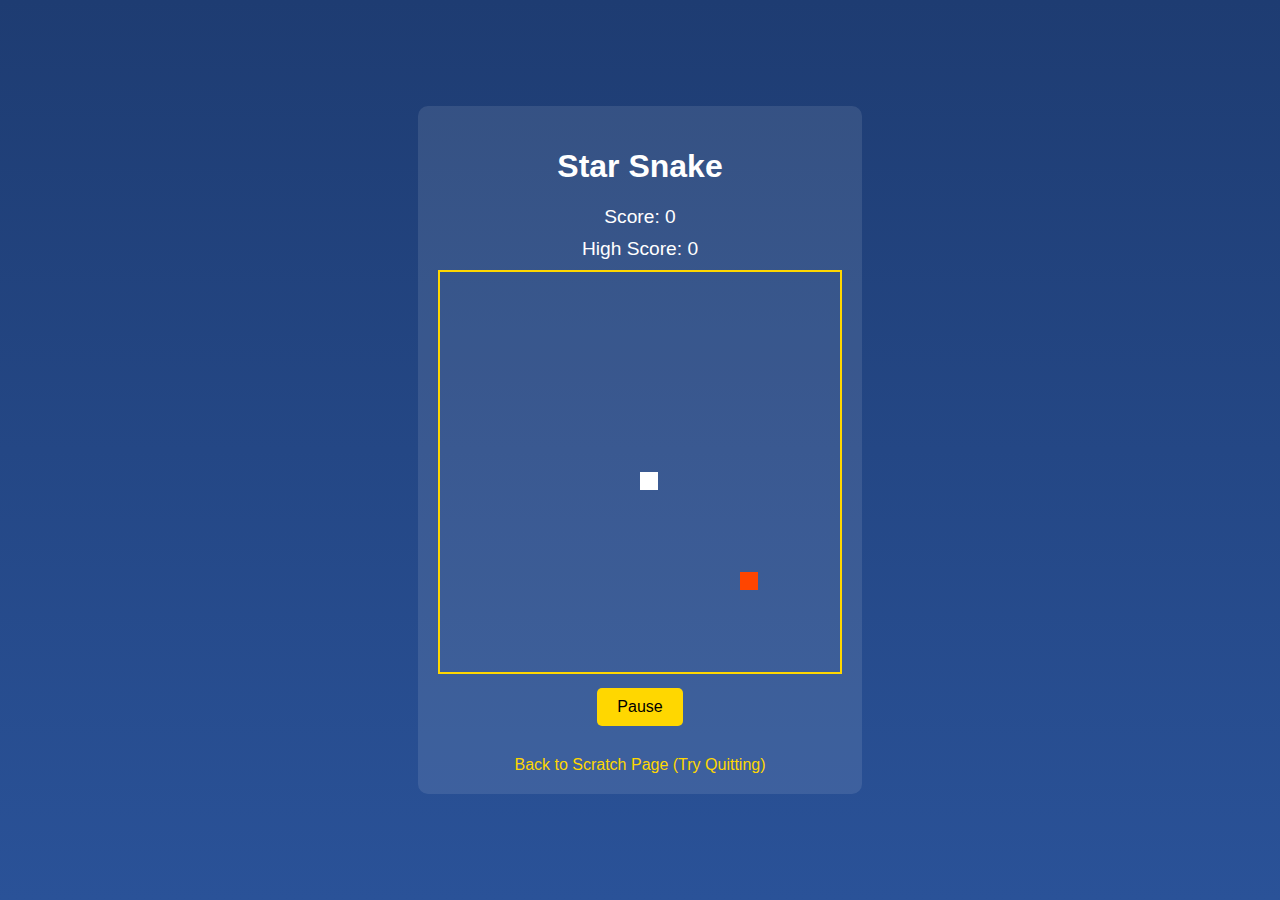
<file: webapp.html>
<!DOCTYPE html>
<html lang="en">
<head>
    <meta charset="UTF-8">
    <meta name="viewport" content="width=device-width, initial-scale=1.0">
    <title>Star Snake</title>
    <style>
        body {
            font-family: 'Arial', sans-serif;
            background: linear-gradient(to bottom, #1e3c72, #2a5298);
            color: #fff;
            display: flex;
            justify-content: center;
            align-items: center;
            height: 100vh;
            margin: 0;
            overflow: hidden;
        }
        .container {
            text-align: center;
            background: rgba(255, 255, 255, 0.1);
            padding: 20px;
            border-radius: 10px;
            position: relative;
        }
        canvas {
            border: 2px solid #ffd700;
            background: url('https://images.pexels.com/photos/956981/milky-way-starry-sky-night-sky-star-956981.jpeg');
            background-size: cover;
        }
        #score, #highScore {
            font-size: 1.2rem;
            margin: 10px 0;
        }
        #pauseButton {
            background: #ffd700;
            border: none;
            padding: 10px 20px;
            border-radius: 5px;
            cursor: pointer;
            font-size: 1rem;
            margin: 10px;
        }
        #pauseButton:hover {
            background: #e6c200;
        }
        .menu {
            position: absolute;
            top: 50%;
            left: 50%;
            transform: translate(-50%, -50%);
            background: rgba(0, 0, 50, 0.9);
            padding: 20px;
            border-radius: 10px;
            display: none;
            text-align: center;
        }
        .menu button {
            background: #ffd700;
            border: none;
            padding: 10px 20px;
            margin: 10px;
            border-radius: 5px;
            cursor: pointer;
            font-size: 1rem;
        }
        .menu button:hover {
            background: #e6c200;
        }
        a {
            color: #ffd700;
            text-decoration: none;
            display: block;
            margin-top: 20px;
        }
    </style>
</head>
<body>
    <div class="container">
        <h1>Star Snake</h1>
        <div id="score">Score: 0</div>
        <div id="highScore">High Score: 0</div>
        <canvas id="gameCanvas" width="400" height="400"></canvas>
        <br>
        <button id="pauseButton">Pause</button>
        <div id="pauseMenu" class="menu">
            <h2>Paused</h2>
            <button onclick="resumeGame()">Resume</button>
            <button onclick="quitGame()">Quit</button>
        </div>
        <div id="gameOverMenu" class="menu">
            <h2>Game Over</h2>
            <p id="finalScore"></p>
            <button onclick="resetGame()">Reset</button>
            <button onclick="quitGame()">Quit</button>
        </div>
        <a href="scratch.html">Back to Scratch Page (Try Quitting)</a>
    </div>

    <script>
        const canvas = document.getElementById('gameCanvas');
        const ctx = canvas.getContext('2d');
        const gridSize = 20;
        const tileCount = canvas.width / gridSize;
        let snake = [{ x: 10, y: 10 }];
        let planet = { x: 15, y: 15 };
        let dx = 0;
        let dy = 0;
        let score = 0;
        let highScore = 0;
        let gameLoop;
        let isPaused = false;
        let gameOver = false;

        // Planet image
        const planetImg = new Image();
        planetImg.src = 'https://img.freepik.com/premium-vector/pixel-art-mars-planet-icon_41992-1958.jpg';

        // Snake head image
        const snakeHeadImg = new Image();
        snakeHeadImg.src = 'https://i.pinimg.com/236x/03/c7/2a/03c72a9aa3564211fdaeb9a99b1ed0ef.jpg';

        function drawGame() {
            if (gameOver || isPaused) return;

            // Move snake
            const head = { x: snake[0].x + dx, y: snake[0].y + dy };
            snake.unshift(head);

            // Check if planet is eaten
            if (head.x === planet.x && head.y === planet.y) {
                score += 100;
                document.getElementById('score').textContent = `Score: ${score}`;
                generatePlanet();
            } else {
                snake.pop();
            }

            // Check collisions
            if (head.x < 0 || head.x >= tileCount || head.y < 0 || head.y >= tileCount || snake.slice(1).some(segment => segment.x === head.x && segment.y === head.y)) {
                endGame();
                return;
            }

            // Clear canvas
            ctx.clearRect(0, 0, canvas.width, canvas.height);

            // Draw snake
            snake.forEach((segment, index) => {
                if (index === 0) {
                    // Try drawing image, fallback to rectangle if image not loaded
                    if (snakeHeadImg.complete && snakeHeadImg.naturalWidth !== 0) {
                        ctx.drawImage(snakeHeadImg, segment.x * gridSize, segment.y * gridSize, gridSize, gridSize);
                    } else {
                        ctx.fillStyle = '#ffffff';
                        ctx.fillRect(segment.x * gridSize, segment.y * gridSize, gridSize - 2, gridSize - 2);
                        console.log('Snake head image not loaded, using fallback');
                    }
                } else {
                    ctx.fillStyle = '#6300dd';
                    ctx.fillRect(segment.x * gridSize, segment.y * gridSize, gridSize - 2, gridSize - 2);
                }
            });

            // Draw planet
            if (planetImg.complete && planetImg.naturalWidth !== 0) {
                ctx.drawImage(planetImg, planet.x * gridSize, planet.y * gridSize, gridSize, gridSize);
            } else {
                ctx.fillStyle = '#ff4500';
                ctx.fillRect(planet.x * gridSize, planet.y * gridSize, gridSize - 2, gridSize - 2);
                console.log('Planet image not loaded, using fallback');
            }
        }

        function generatePlanet() {
            planet.x = Math.floor(Math.random() * tileCount);
            planet.y = Math.floor(Math.random() * tileCount);
            if (snake.some(segment => segment.x === planet.x && segment.y === planet.y)) {
                generatePlanet();
            }
        }
        
        function handleKeyPress(e) {
            if (gameOver || isPaused) return;
            switch (e.key) {
                case 'ArrowUp':
                    if (dy !== 1) { dx = 0; dy = -1; }
                    break;
                case 'ArrowDown':
                    if (dy !== -1) { dx = 0; dy = 1; }
                    break;
                case 'ArrowLeft':
                    if (dx !== 1) { dx = -1; dy = 0; }
                    break;
                case 'ArrowRight':
                    if (dx !== -1) { dx = 1; dy = 0; }
                    break;
            }
        }

        function pauseGame() {
            isPaused = true;
            clearInterval(gameLoop);
            document.getElementById('pauseMenu').style.display = 'block';
        }

        function resumeGame() {
            isPaused = false;
            document.getElementById('pauseMenu').style.display = 'none';
            gameLoop = setInterval(drawGame, 100);
        }

        function resetGame() {
            snake = [{ x: 10, y: 10 }];
            planet = { x: 15, y: 15 };
            dx = 0;
            dy = 0;
            score = 0;
            document.getElementById('score').textContent = `Score: ${score}`;
            gameOver = false;
            document.getElementById('gameOverMenu').style.display = 'none';
            gameLoop = setInterval(drawGame, 100);
        }

        function endGame() {
            gameOver = true;
            clearInterval(gameLoop);
            highScore = Math.max(highScore, score);
            document.getElementById('highScore').textContent = `High Score: ${highScore}`;
            document.getElementById('finalScore').textContent = `Final Score: ${score}`;
            document.getElementById('gameOverMenu').style.display = 'block';
        }

        function quitGame() {
            window.location.href = 'scratch.html';
        }

        // Event listeners
        document.addEventListener('keydown', handleKeyPress);
        document.getElementById('pauseButton').addEventListener('click', pauseGame);

        // Start game after images load
        let imagesLoaded = 0;
        const totalImages = 2;

        function checkImagesLoaded() {
            imagesLoaded++;
            if (imagesLoaded === totalImages) {
                console.log('All images loaded, starting game');
                gameLoop = setInterval(drawGame, 100);
            }
        }

        planetImg.onload = checkImagesLoaded;
        snakeHeadImg.onload = checkImagesLoaded;

        // Handle image load errors
        planetImg.onerror = () => {
            console.error('Failed to load planet image');
            checkImagesLoaded();
        };
        snakeHeadImg.onerror = () => {
            console.error('Failed to load snake head image');
            checkImagesLoaded();
        };
    </script>
</body>
</html>
</file>
